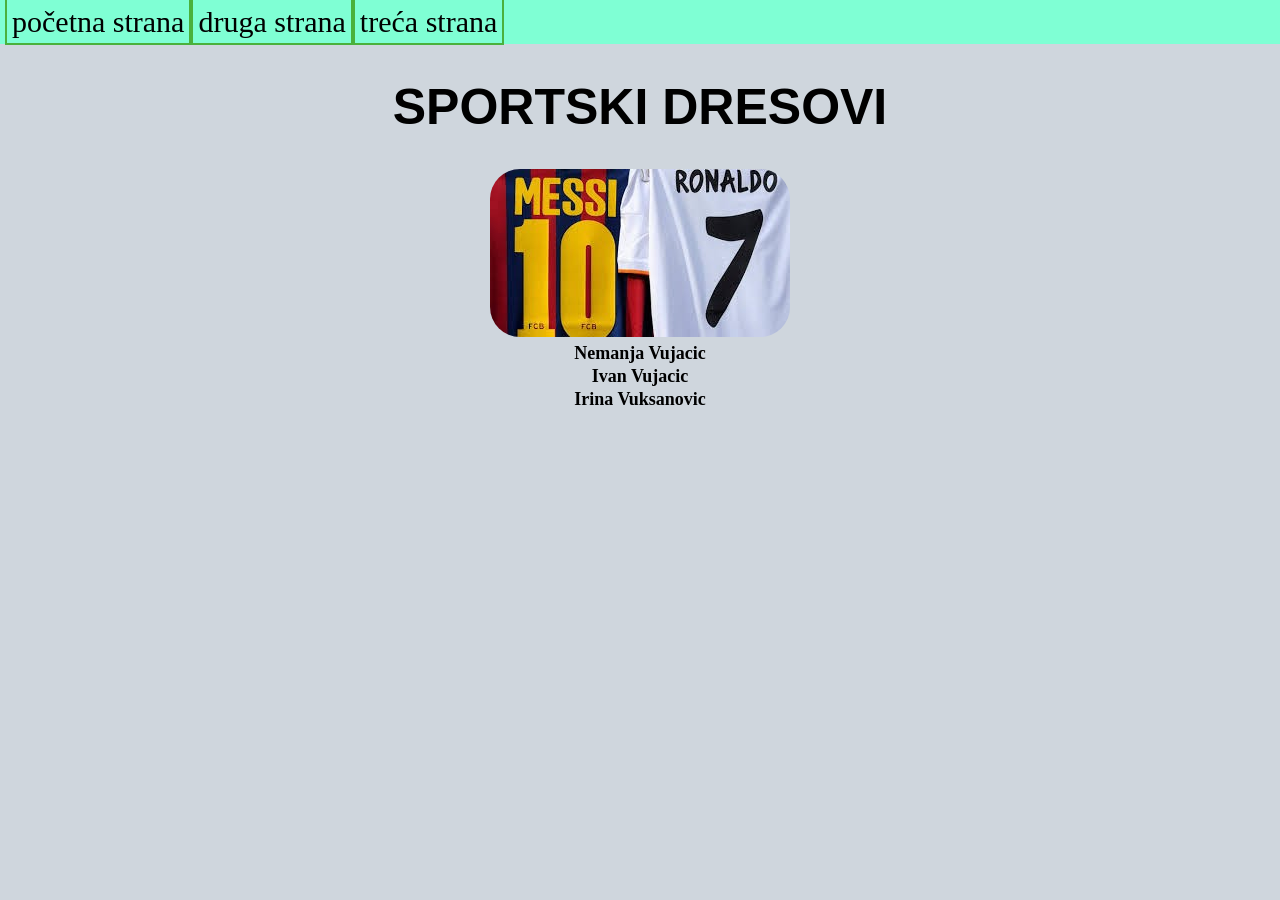
<file: ggg/index.html>
<!DOCTYPE html>
<html lang="en">
<head>
    <meta charset="UTF-8">
    <meta name="viewport" content="width=device-width, initial-scale=1.0">
    <title>Document</title>
    <link rel="stylesheet" href="sir.css">
</head>
<body>
     <header><a href="index.html">početna strana</a><a href="druga.html">druga strana</a><a href="treca.html">treća strana</a></header>
    <h1>SPORTSKI DRESOVI</h1>
    <div><img src="GOATS.jpg" alt=""></div>
    <H2>Nemanja Vujacic</H2> 
    <h2>Ivan Vujacic</h2>
    <h2>Irina Vuksanovic</h2>
    

  
</body>
</html>
</file>
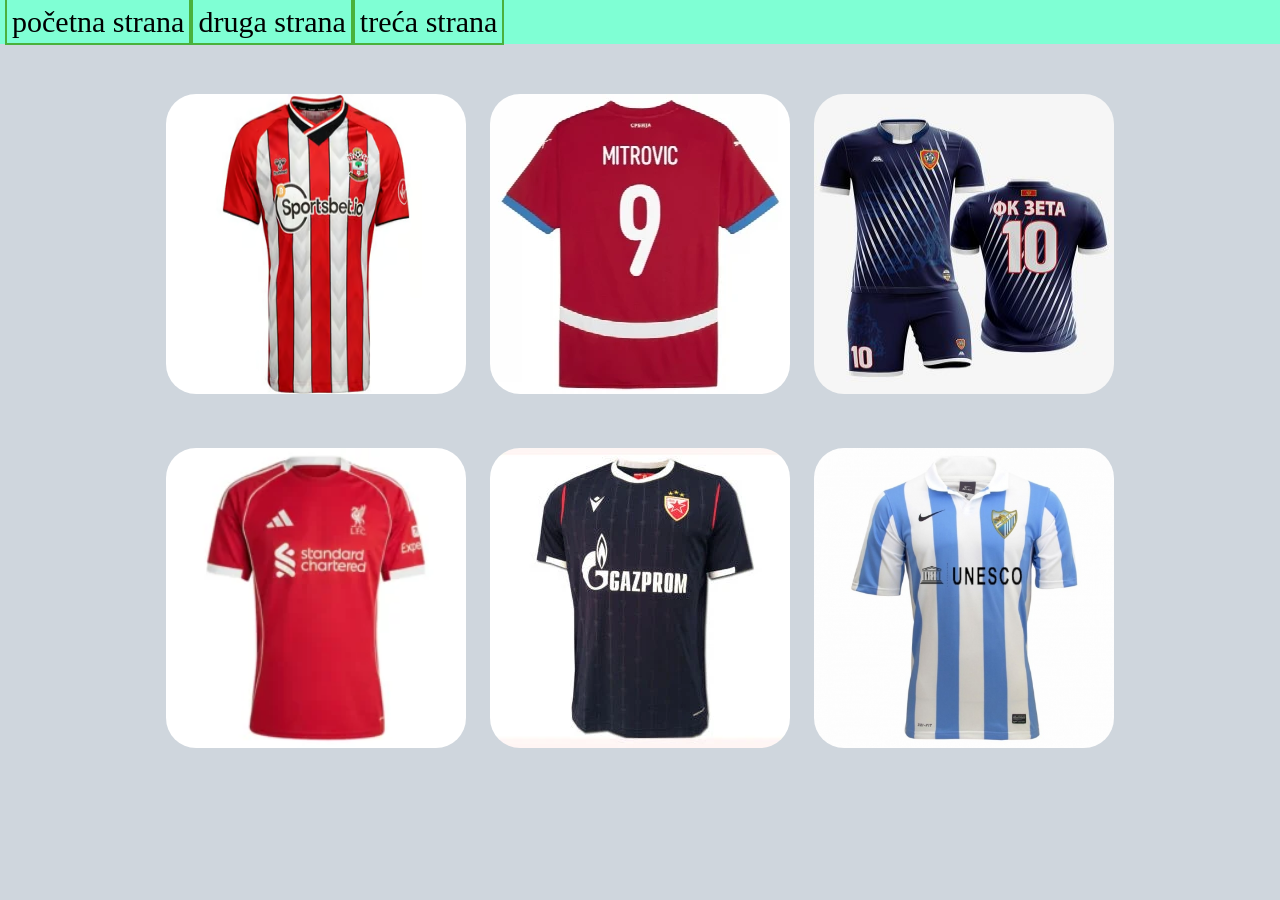
<file: ggg/druga.html>
<!DOCTYPE html>
<html lang="en">
<head>
    <meta charset="UTF-8">
    <meta name="viewport" content="width=device-width, initial-scale=1.0">
    <title>Document</title>
    
    <link rel="stylesheet" href="torba.css">
</head>
<body>
    <header><a href="index.html">početna strana</a><a href="druga.html">druga strana</a><a href="treca.html">treća strana</a></header>
    
    
    <div>
      <img  href="https://www.youtube.com/watch?v=dQw4w9WgXcQ&list=RDdQw4w9WgXcQ&start_radio=1" src="dres.jpg" alt="Slika 1">
    
    
      <img src="dres2.jpg" alt="Slika 2">
    
    
      <img src="dres3.jpg" alt="Slika 3">
    </div>
    <div>
      <img src="dres4.jpg" alt="Slika 4">
   
   
      <img src="dres5.jpg" alt="Slika 5">
    
   
      <img src="dres6.jpg" alt="Slika 6">
    </div>
  </div>
    
    
    
    
    
    
</body>

</html>
</file>
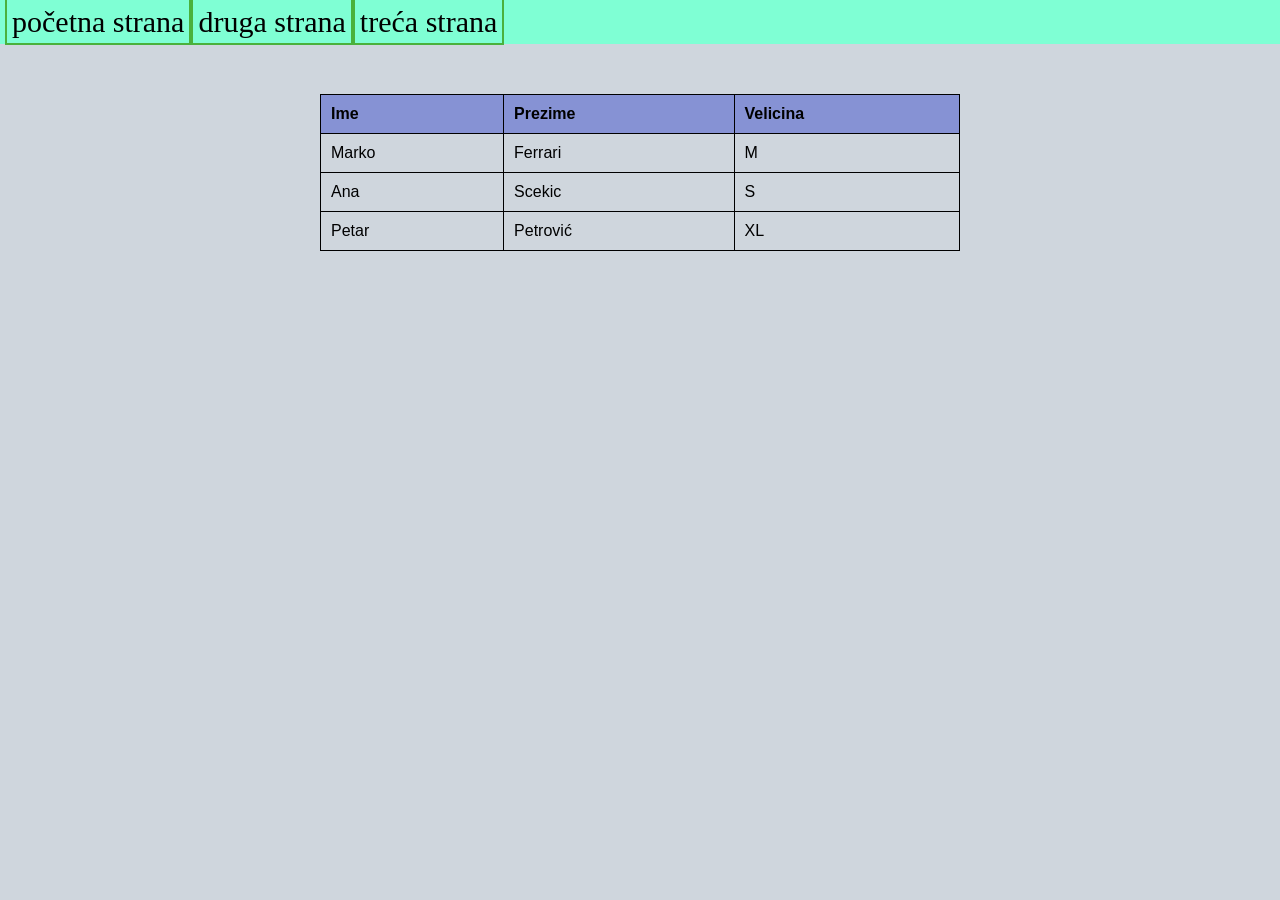
<file: ggg/treca.html>
<!DOCTYPE html>
<html lang="en">
<head>
    <meta charset="UTF-8">
    <meta name="viewport" content="width=device-width, initial-scale=1.0">
    <title>Document</title>
   <link rel="stylesheet" href="sir.css">
</head>
<body>
    <header><a href="index.html">početna strana</a><a href="druga.html">druga strana</a><a href="treca.html">treća strana</a></header>

    <table border="1">
  <tr>
    <th>Ime</th>
    <th>Prezime</th>
    <th>Velicina</th>
  </tr>
  <tr>
    <td>Marko</td>
    <td>Ferrari</td>
    <td>M</td>
  </tr>
  <tr>
    <td>Ana</td>
    <td>Scekic</td>
    <td>S</td>
  </tr>
  <tr>
    <td>Petar</td>
    <td>Petrović</td>
    <td>XL</td>
  </tr>
</table>


</body>
</html>
</file>
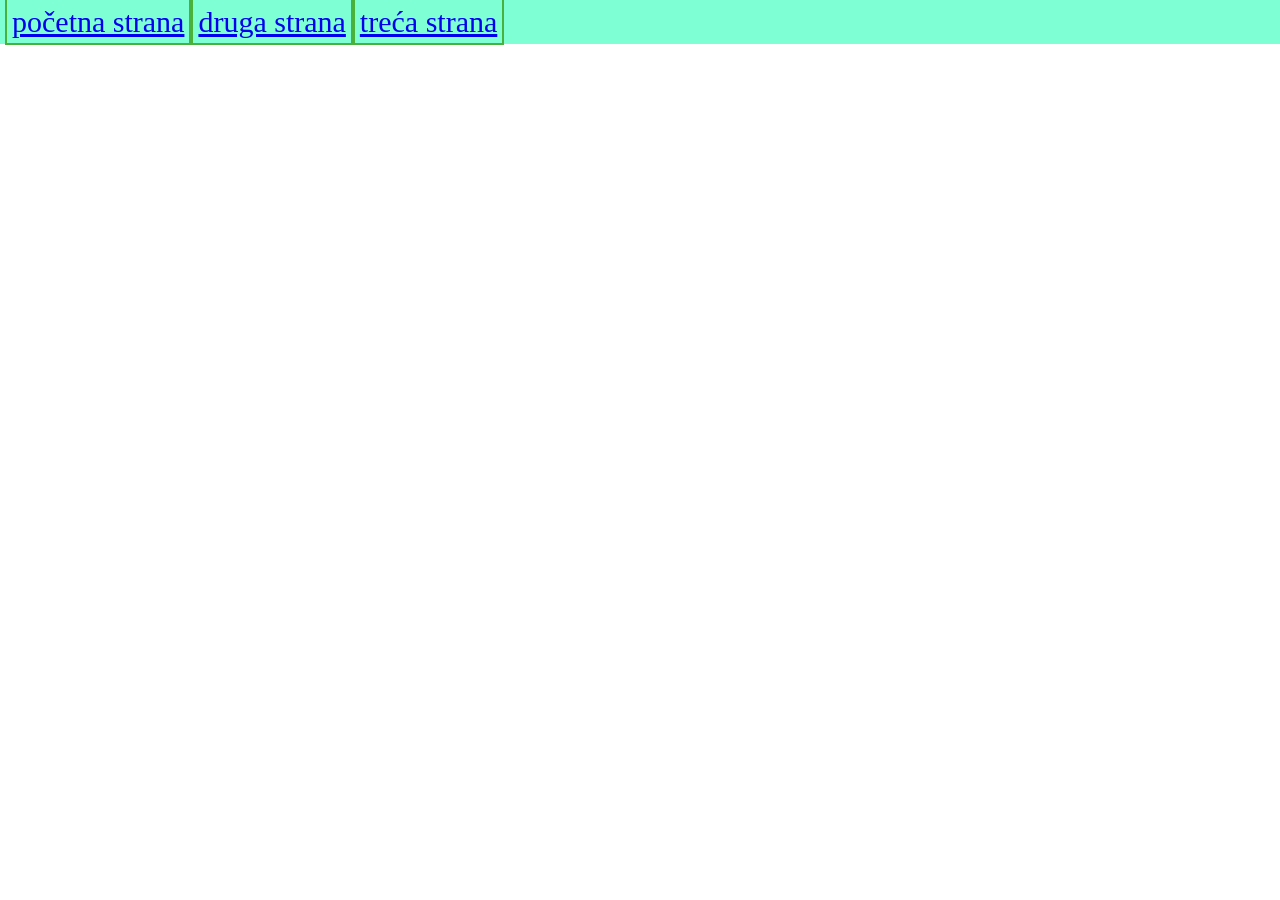
<file: ggg/skolica/druga.html>
<!DOCTYPE html>
<html lang="en">
<head>
    <meta charset="UTF-8">
    <meta name="viewport" content="width=device-width, initial-scale=1.0">
    <title>Document</title>
    <link rel="stylesheet" href="karta.css">
</head>
<body>
    <header><a href="skul.html">početna strana</a><a href="druga.html">druga strana</a><a href="treca.html">treća strana</a></header>
</body>
</html>
</file>
<file: ggg/sir.css>
h1{font-size: 50px;
font-family: Arial, Helvetica, sans-serif;
text-align: center;}

body{background-color: rgb(207, 214, 221);}

h2{font-size: large;
margin: 2px;
text-align: center;}

div{
    text-align: center;
 
}

img{border-radius: 30px;
}

header{background-color: aquamarine;
margin: 0px;
padding: 5px;}

body{margin: 0px;}

a{font-size: 30px;
padding: 5px;
border: 2px rgb(74, 177, 60) solid;
text-decoration: none;
color: black;}

a:hover{background-color: rgb(255, 255, 255);
font-size: 40px;}

 table {
    width: 50%;
    border-collapse: collapse;
    font-family: Arial;
    margin: auto;
    margin-top: 50px;
  }

  th, td {
    padding: 10px;
    border: 1px solid #000000;
    text-align: left;
  }

  th {
    background-color: #8692d4;
  }

  tr:hover {
    background-color: #9fe8f5;
  }
</file>
<file: ggg/torba.css>
img{border-radius: 30px;
width: 300px;
height: 300px;
margin-left: 10px;
margin-right: 10px;}


body{background-color: rgb(207, 214, 221);}



header{background-color: aquamarine;
margin: 0px;
padding: 5px;}




div{
    text-align: center;
 margin: 20px;
 margin-bottom: 0px;
 margin-top: 50px;
}

img:hover {
  transform: scale(1.1);
}

body{margin: 0px;}



a{font-size: 30px;
padding: 5px;
border: 2px rgb(74, 177, 60) solid;
text-decoration: none;
color: black;}

a :hover{background-color: rgb(255, 255, 255);
font-size: 60px;}
</file>
<file: ggg/skolica/karta.css>
header{background-color: aquamarine;
margin: 0px;
padding: 5px;}

body{margin: 0px;}

a{font-size: 30px;
padding: 5px;
border: 2px rgb(74, 177, 60) solid;}
</file>
